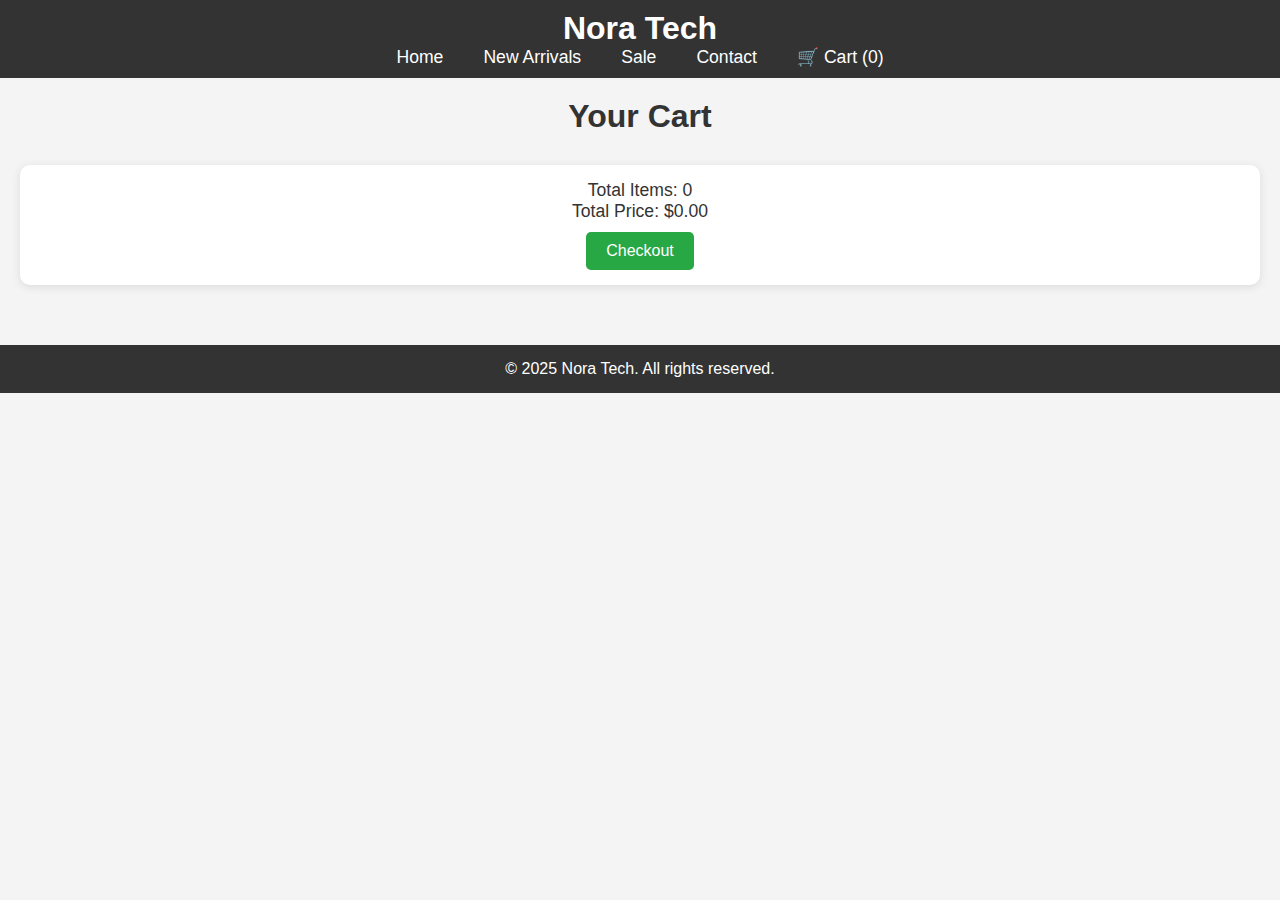
<file: cart.html>
<!DOCTYPE html>
<html lang="en">
<head>
    <meta charset="UTF-8">
    <meta name="viewport" content="width=device-width, initial-scale=1.0">
    <title>Your Cart - Nora Tech</title>
    <link rel="stylesheet" href="cart.css">
</head>
<body>
    <header>
        <h1>Nora Tech</h1>
        <nav>
            <ul class="menu">
                <li><a href="index.html">Home</a></li>
                <li><a href="new-arrival.html">New Arrivals</a></li>
                <li><a href="#">Sale</a></li>
                <li><a href="#">Contact</a></li>
                <li><a href="cart.html" id="cart-icon">🛒 Cart (<span id="cart-count">0</span>)</a></li>
            </ul>
        </nav>
    </header>

    <main>
        <section class="cart">
            <h2>Your Cart</h2>
            <div id="cart-items">
                <!-- Cart items will be populated here -->
            </div>
            <div id="cart-summary">
                <p>Total Items: <span id="total-items">0</span></p>
                <p>Total Price: <span id="total-price">$0</span></p>
                <button id="checkout-btn">Checkout</button>
            </div>
        </section>
    </main>

    <footer>
        <p>&copy; 2025 Nora Tech. All rights reserved.</p>
    </footer>

    <script>
        let cart = JSON.parse(localStorage.getItem('cart')) || [];

        const productImages = {
            'Laptop': 'laptop.jpg',
            'Smartphone': 'smartphone.jpg',
            'Headphones': 'headphones.jpg',
            'Smartwatch': 'smartwatch.jpg',
            'Keyboard': 'keyboard.jpg',
            'Hp-Laptop': 'hplaptop.jpg',
            'Speaker': 'Speaker.jpg',
            'Virual_Reality': 'vr.jpg',
            'Bluetooth': 'Bluetooth.jpg',
        };

        function updateCart() {
            const cartItemsDiv = document.getElementById("cart-items");
            const totalItems = document.getElementById("total-items");
            const totalPrice = document.getElementById("total-price");
            let total = 0;

            cartItemsDiv.innerHTML = ""; // Clear the cart items list

            cart.forEach(item => {
                const cartItem = document.createElement("div");
                cartItem.classList.add("cart-item");
                cartItem.innerHTML = `
                    <div class="cart-item-image" style="background-image: url(${productImages[item.name] || 'default.jpg'});"></div>
                    <p>${item.name} - $${item.price}</p>
                    <button onclick="removeFromCart('${item.name}')">Remove</button>&nbsp;
                    <button onclick="buyNow('${item.name}', ${item.price}, '${productImages[item.name]}')" style="background-color: orange;">Buy Now</button>
                `;
                cartItemsDiv.appendChild(cartItem);
                total += item.price;
            });

            totalItems.textContent = cart.length;
            totalPrice.textContent = `$${total.toFixed(2)}`;
        }

        function removeFromCart(productName) {
            cart = cart.filter(item => item.name !== productName);  // Remove the item
            localStorage.setItem('cart', JSON.stringify(cart));  // Update localStorage
            updateCart();
        }

        function buyNow(productName, productPrice, productImage) {
            // Redirect to the "Buy Now" page with product details
            const productDescription = getProductDescription(productName);  // Use the same description as in the "Buy Now" page
            window.location.href = `buy.html?product=${productName}&price=${productPrice}&image=${productImage}&description=${productDescription}`;
        }

        function getProductDescription(productName) {
            // Define a simple description for each product
            const descriptions = {
                'Laptop': 'High performance laptop with the latest technology.',
                'Smartphone': 'Latest model with great camera and performance.',
                'Headphones': 'Noise-cancelling headphones with superior sound quality.',
                'Smartwatch': 'Stylish smartwatch with fitness tracking features.',
                'Keyboard': 'Mechanical keyboard for optimal typing experience.',
                'Hp-Laptop': 'High performance laptop with the latest technology.',
            };
            return descriptions[productName] || 'No description available';
        }

        window.onload = updateCart;
    </script>
</body>
</html>
</file>
<file: cart.css>
/* General Reset */
* {
    margin: 0;
    padding: 0;
    box-sizing: border-box;
}

body {
    font-family: Arial, sans-serif;
    background-color: #f4f4f4;
    color: #333;
}

/* Header Styles */
header {
    background-color: #333;
    color: white;
    padding: 10px 0;
    text-align: center;
}

header h1 {
    font-size: 2rem;
}

nav ul {
    list-style: none;
    display: flex;
    justify-content: center;
    padding: 0;
}

nav ul li {
    margin: 0 20px;
}

nav ul li a {
    text-decoration: none;
    color: white;
    font-size: 1.1rem;
}

nav ul li input,
nav ul li button {
    padding: 5px;
    font-size: 1rem;
}

/* Cart Styles */
.cart {
    padding: 20px;
}

.cart h2 {
    font-size: 2rem;
    margin-bottom: 20px;
    text-align: center;
}

.cart-item {
    background-color: #fff;
    padding: 15px;
    margin-bottom: 10px;
    display: flex;
    justify-content: space-between;
    align-items: center;
    border-radius: 8px;
    box-shadow: 0 2px 10px rgba(0, 0, 0, 0.1);
}

/* Image styles for cart items */
.cart-item-image {
    width: 60px;
    height: 60px;
    background-size: cover;
    background-position: center;
    margin-right: 20px;
    border-radius: 8px;
}

/* Product info */
.cart-item p {
    font-size: 1.1rem;
    flex-grow: 1;
}

.cart-item button {
    padding: 8px 15px;
    background-color: #FF4B4B;
    color: white;
    border: none;
    border-radius: 5px;
    cursor: pointer;
}

.cart-item button:hover {
    background-color: #e03e3e;
}

#cart-summary {
    background-color: #fff;
    padding: 15px;
    border-radius: 10px;
    box-shadow: 0 2px 10px rgba(0, 0, 0, 0.1);
    margin-top: 30px;
    text-align: center;
}

#cart-summary p {
    font-size: 1.1rem;
}

#checkout-btn {
    padding: 10px 20px;
    background-color: #28a745;
    color: white;
    border: none;
    border-radius: 5px;
    font-size: 1rem;
    cursor: pointer;
    margin-top: 10px;
}

#checkout-btn:hover {
    background-color: #218838;
}

/* Footer */
footer {
    background-color: #333;
    color: white;
    padding: 15px 0;
    text-align: center;
    margin-top: 40px;
}

footer p {
    font-size: 1rem;
}
</file>
